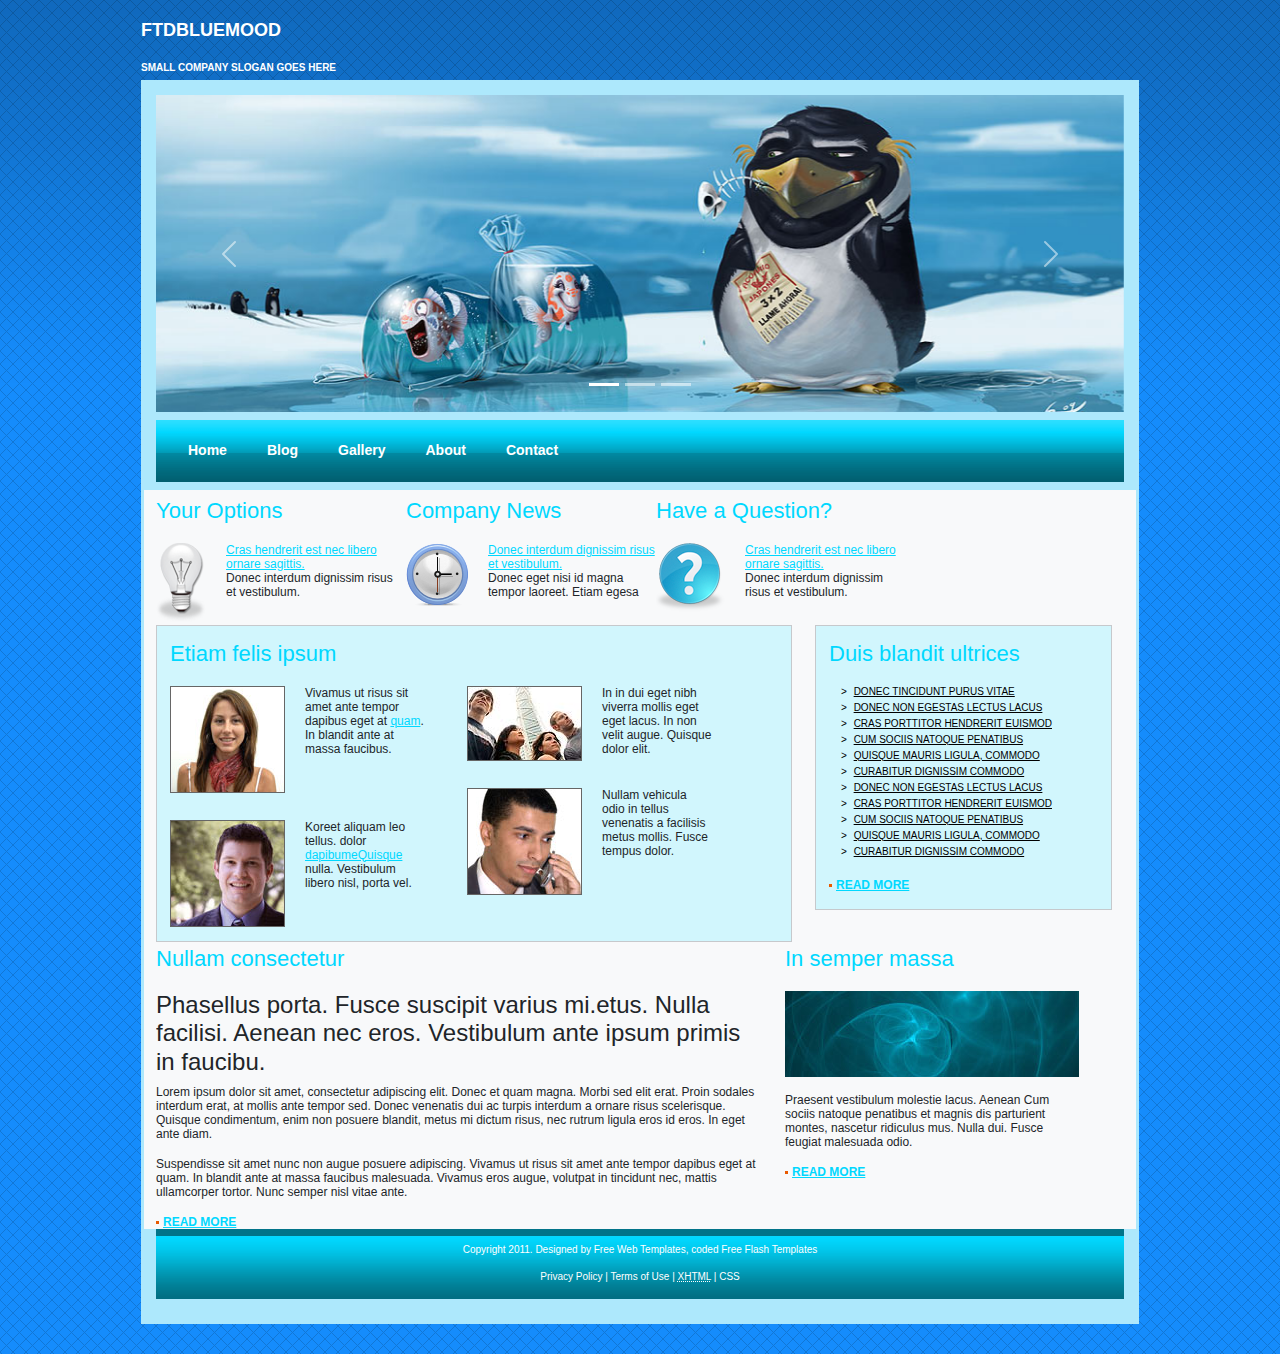
<file: index.html>
<!DOCTYPE html PUBLIC "-//W3C//DTD XHTML 1.0 Strict//EN" "http://www.w3.org/TR/xhtml1/DTD/xhtml1-strict.dtd">
<html xmlns="http://www.w3.org/1999/xhtml">

<head>
  <meta http-equiv="content-type" content="text/html; charset=utf-8" />
  <title>FlashTemplateDesign Free Css Template</title>
  <meta name="viewpoint" content="width=device-width, initial-scale=1" />
  <link href="https://cdn.jsdelivr.net/npm/bootstrap@5.1.1/dist/css/bootstrap.min.css" rel="stylesheet">
  <script src="https://cdn.jsdelivr.net/npm/bootstrap@5.1.1/dist/js/bootstrap.bundle.min.js"></script>
  <link rel="stylesheet" href="nivo-slider.css" type="text/css" media="screen" />
  <link href="style.css" rel="stylesheet" type="text/css" />
</head>

<body>
  <div id="bg">
    <div class="container">
      <div class="row">
        <div class="col-lg-12 col-md-6">
          <div id="logo"><a href="#">ftdbluemood</a>
            <h2><a href="#">Small Company Slogan Goes Here</a></h2>
          </div>
        </div>
      </div>

      <!-- Carousel -->
      <div id="main">
        <div class="row">
          <div class="col-lg-12 col-md-6">
            <div id="demo" class="carousel slide" data-bs-ride="carousel">

              <!-- Indicators/dots -->
              <div class="carousel-indicators">
                <button type="button" data-bs-target="#demo" data-bs-slide-to="0" class="active"></button>
                <button type="button" data-bs-target="#demo" data-bs-slide-to="1"></button>
                <button type="button" data-bs-target="#demo" data-bs-slide-to="2"></button>
              </div>

              <!-- The slideshow/carousel -->
              <div class="carousel-inner">
                <div class="carousel-item active">
                  <img src="images/header.jpg" alt="Los Angeles" class="d-block" style="width:100%">
                </div>
                <div class="carousel-item">
                  <img src="images/header2.jpg" alt="Chicago" class="d-block" style="width:100%">
                </div>
                <div class="carousel-item">
                  <img src="images/header3.jpg" alt="New York" class="d-block" style="width:100%">
                </div>
                <div class="carousel-item">
                  <img src="images/header4.jpg" alt="New York" class="d-block" style="width:100%">
                </div>
              </div>

              <!-- Left and right controls/icons -->
              <button class="carousel-control-prev" type="button" data-bs-target="#demo" data-bs-slide="prev">
                <span class="carousel-control-prev-icon"></span>
              </button>
              <button class="carousel-control-next" type="button" data-bs-target="#demo" data-bs-slide="next">
                <span class="carousel-control-next-icon"></span>
              </button>
            </div>
          </div>
        </div>

        <div class="row">
          <div class="col-lg-12 col-md-6">
            <nav class="navbar navbar-expand-sm">
              <div id="buttons">

                <ul class="navbar-nav ps-4">
                  <li class="nav-item">
                  <li class="first  pe-4">
                    <a class="nav-link" href="#">Home</a>
                  </li>
                  </li>
                  <li class="nav-item pe-4">
                    <a class="nav-link" href="#">Blog</a>
                  </li>
                  <li class="nav-item pe-4">
                    <a class="nav-link" href="#">Gallery</a>
                  </li>
                  <li class="nav-item pe-4">
                    <a class="nav-link" href="#">About</a>
                  </li>
                  <li class="nav-item pe-4">
                    <a class="nav-link" href="#">Contact</a>
                  </li>
                </ul>
              </div>

            </nav>
          </div>
        </div>



        <!-- content begins -->
        <div class="row">
          <div class="col-lg-12 col-md-6 bg-light pt-2 pb-2 ">
            <div id="column1">
              <h2>Your Options</h2>
              <img src="images/img1.png" alt="" title="" style="float: left; padding-right: 20px;" />
              <p><a href="#">Cras hendrerit est nec libero ornare sagittis. </a> <br />
                Donec interdum dignissim risus et vestibulum.
              </p>
            </div>
            <div id="column2">
              <h2>Company News</h2>
              <img src="images/img2.png" alt="" title="" style="float: left; padding-right: 20px;" />
              <p><a href="#">Donec interdum dignissim risus et vestibulum. </a> <br />
                Donec eget nisi id magna tempor laoreet. Etiam egesa </p>
            </div>
            <div id="column3">
              <h2>Have a Question?</h2>
              <img src="images/img3.png" alt="" title="" style="float: left; padding-right: 20px;" />
              <p><a href="#">Cras hendrerit est nec libero ornare sagittis. </a> <br />
                Donec interdum dignissim risus et vestibulum. </p>
            </div>
            <div class="clear"></div>
          </div>
        </div>







        <div class="row">
          <div class="col-lg-12 col-md-8 bg-light">
            <div class="row-1 outdent">
              <div class="meta1">
                <div class="box1">
                  <h2>Etiam felis ipsum</h2>
                  <div class="wrapper">
                    <div class="meta1">
                      <div class="img-box">
                        <img src="images/img3.jpg" alt="" />
                        Vivamus ut risus sit amet ante tempor dapibus eget at <a href="#">quam</a>. In blandit
                        ante
                        at massa faucibus.
                      </div>
                      <div class="wrapper">
                        <img class="img-indent" src="images/img4.jpg" alt="" />
                        Koreet aliquam leo tellus. dolor <a href="#">dapibumeQuisque</a> nulla. Vestibulum
                        libero
                        nisl, porta vel.
                      </div>
                    </div>
                    <div class="meta2">
                      <div class="img-box">
                        <img src="images/img1.jpg" alt="" />
                        In in dui eget nibh viverra mollis eget eget lacus. In non velit augue. Quisque
                        dolor
                        elit.
                      </div>
                      <div class="wrapper">
                        <img class="img-indent" src="images/img2.jpg" alt="" />
                        Nullam vehicula odio in tellus venenatis a facilisis metus mollis. Fusce tempus
                        dolor.
                      </div>
                    </div>
                  </div>
                </div>
              </div>


              <div class="row">
                <div class="col-lg-12 col-md-4 bg-light">
                  <div class="box1">
                    <h2>Duis blandit ultrices</h2>
                    <ul class="list1">
                      <li>&gt; <a href="#">Donec tincidunt purus vitae </a></li>
                      <li>&gt; <a href="#">Donec non egestas lectus lacus</a></li>
                      <li>&gt; <a href="#">Cras porttitor hendrerit euismod</a></li>
                      <li>&gt; <a href="#">Cum sociis natoque penatibus</a></li>
                      <li>&gt; <a href="#">Quisque mauris ligula, commodo</a></li>
                      <li>&gt; <a href="#">Curabitur dignissim commodo</a></li>
                      <li>&gt; <a href="#">Donec non egestas lectus lacus</a></li>
                      <li>&gt; <a href="#">Cras porttitor hendrerit euismod</a></li>
                      <li>&gt; <a href="#">Cum sociis natoque penatibus</a></li>
                      <li>&gt; <a href="#">Quisque mauris ligula, commodo</a></li>
                      <li>&gt; <a href="#">Curabitur dignissim commodo</a></li>
                    </ul>
                    <a href="#" class="link1">Read more</a>
                  </div>
                </div>
              </div>
            </div>
          </div>
        </div>

        <div class="row">
          <div class="col-lg-12 col-md-6 bg-light">
            <div class="row-2">
              <div class="wrapper">
                <div class="meta1">
                  <div class="indent">
                    <h2>Nullam consectetur</h2>
                    <h4>Phasellus porta. Fusce suscipit varius mi.etus. Nulla facilisi. Aenean nec eros.
                      Vestibulum
                      ante ipsum primis in faucibu.</h4>
                    <p>Lorem ipsum dolor sit amet, consectetur adipiscing elit. Donec et quam magna. Morbi
                      sed elit
                      erat. Proin sodales interdum erat, at mollis ante tempor sed. Donec venenatis dui ac
                      turpis
                      interdum a ornare risus scelerisque. Quisque condimentum, enim non posuere blandit,
                      metus mi
                      dictum risus, nec rutrum ligula eros id eros. In eget ante diam.</p>
                    <p>Suspendisse sit amet nunc non augue posuere adipiscing. Vivamus ut risus sit amet
                      ante tempor
                      dapibus eget at quam. In blandit ante at massa faucibus malesuada. Vivamus eros augue,
                      volutpat
                      in tincidunt nec, mattis ullamcorper tortor. Nunc semper nisl vitae ante.</p>
                    <a href="#" class="link1">Read more</a>
                  </div>
                </div>



                <div class="row">
                  <div class="col-lg-12 col-md-6 bg-light">
                    <div class="meta2">
                      <div class="indent">
                        <h2>In semper massa</h2>
                        <p><img src="images/img5.jpg" alt="" /></p>
                        <p>Praesent vestibulum molestie lacus. Aenean Cum sociis natoque penatibus et magnis
                          dis
                          parturient montes, nascetur ridiculus mus. Nulla dui. Fusce feugiat malesuada odio.
                        </p>
                        <a href="#" class="link1">Read more</a>
                      </div>
                    </div>
                  </div>
                </div>
              </div>
            </div>
          </div>
        </div>







        <!-- content ends -->
        <!-- footer begins -->
        <div class="row">
          <div class="col-lg-12 col-md-6 ">
            <div id="footer">
              <p>Copyright 2011. Designed by <a href="http://www.metamorphozis.com/free_templates/free_templates.php"
                  title="Free Web Templates">Free Web Templates</a>, coded <a
                  href="http://www.flashtemplatesdesign.com/" title="Free Flash Templates">Free Flash
                  Templates</a></p>
              <p><a href="#">Privacy Policy</a> | <a href="#">Terms of Use</a> | <a
                  href="http://validator.w3.org/check/referer"
                  title="This page validates as XHTML 1.0 Transitional"><abbr
                    title="eXtensible HyperText Markup Language">XHTML</abbr></a> | <a
                  href="http://jigsaw.w3.org/css-validator/check/referer" title="This page validates as CSS"><abbr>
                    <a title="Cascading Style Sheets">CSS</abbr></a></p>
            </div>
          </div>
        </div>
        <!-- footer ends -->

      </div>
    </div>
</body>

</html>
</file>
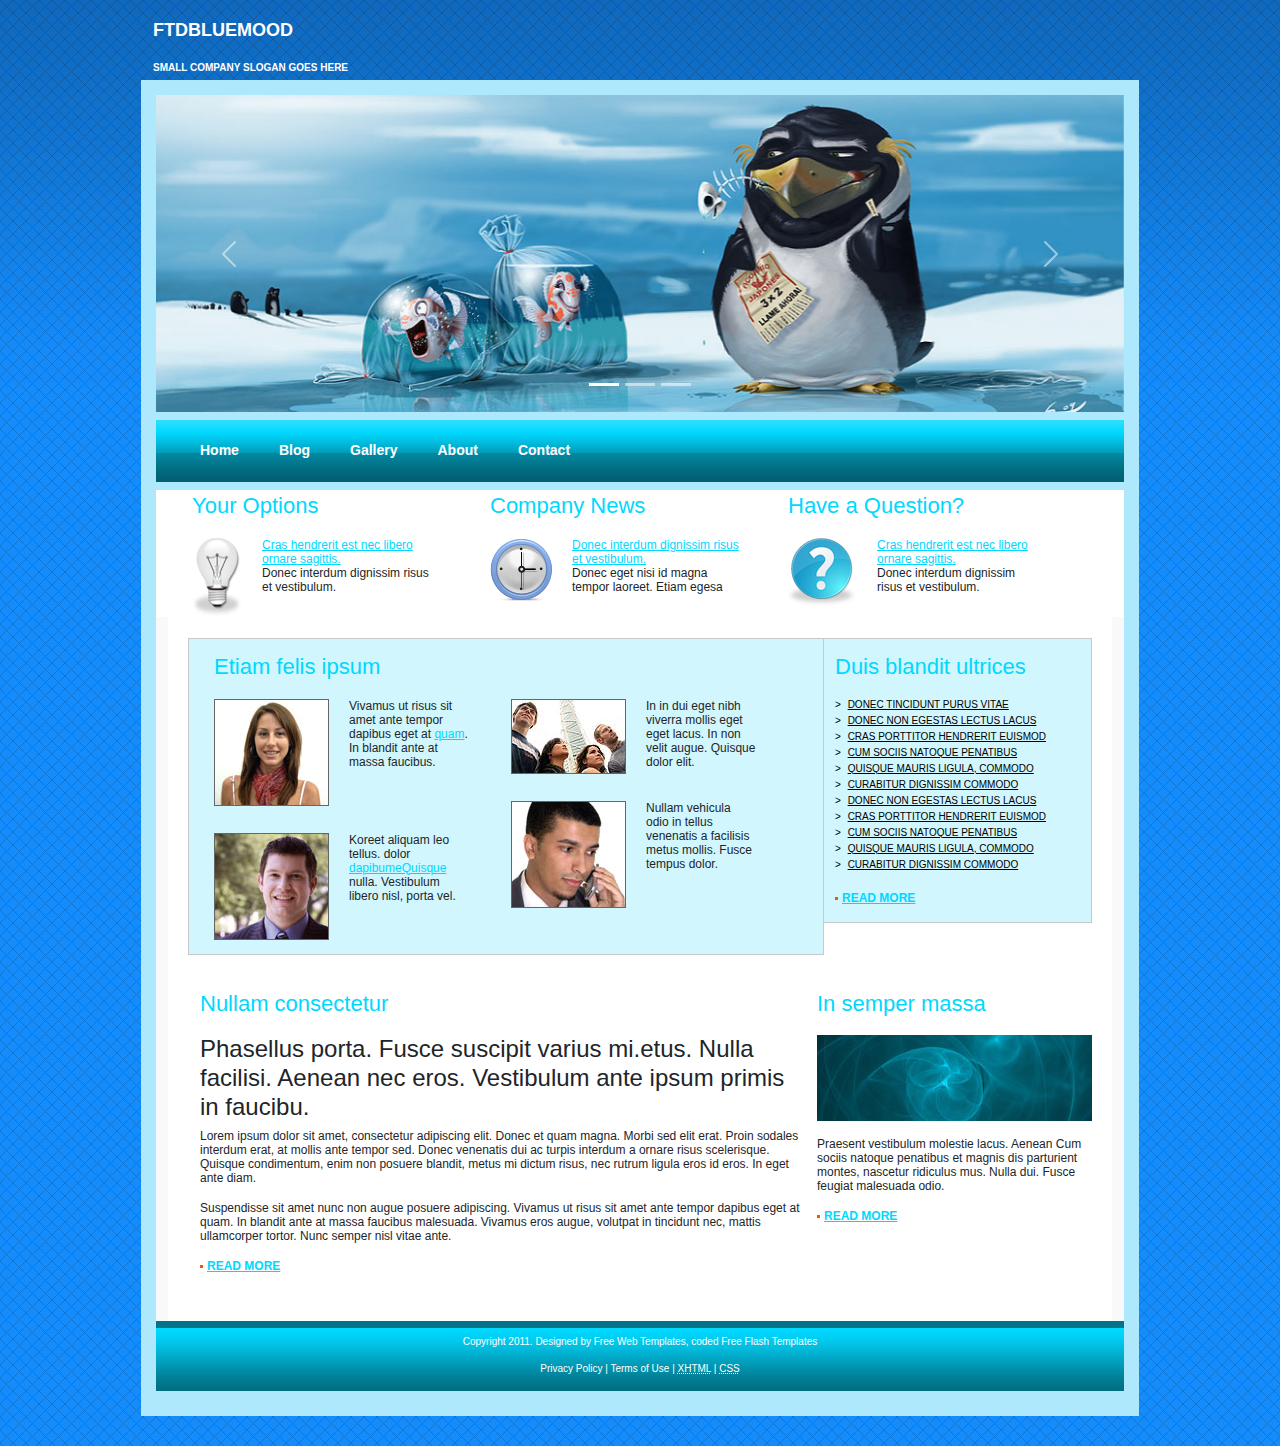
<file: Bootstrap5_Exercise3/index.html>
<!DOCTYPE html PUBLIC "-//W3C//DTD XHTML 1.0 Strict//EN" "http://www.w3.org/TR/xhtml1/DTD/xhtml1-strict.dtd">
<html xmlns="http://www.w3.org/1999/xhtml">

<head>
  <meta http-equiv="content-type" content="text/html; charset=utf-8" />
  <title>FlashTemplateDesign Free Css Template</title>
  <meta name="viewpoint" content="width=device-width, initial-scale=1" />
  <link href="https://cdn.jsdelivr.net/npm/bootstrap@5.1.1/dist/css/bootstrap.min.css" rel="stylesheet">
  <script src="https://cdn.jsdelivr.net/npm/bootstrap@5.1.1/dist/js/bootstrap.bundle.min.js"></script>
  <link rel="stylesheet" href="nivo-slider.css" type="text/css" media="screen" />
  <link href="style.css" rel="stylesheet" type="text/css" />
</head>

<body>
  <div id="bg">

    <div class="row">
      <div class="container col-12">
        <div id="logo"><a href="#">ftdbluemood</a>
          <h2><a href="#">Small Company Slogan Goes Here</a></h2>
        </div>
      </div>
    </div>

    <!-- Carousel -->
    <div id="main">
      <div id="demo" class="carousel slide" data-bs-ride="carousel">

        <!-- Indicators/dots -->
        <div class="carousel-indicators">
          <button type="button" data-bs-target="#demo" data-bs-slide-to="0" class="active"></button>
          <button type="button" data-bs-target="#demo" data-bs-slide-to="1"></button>
          <button type="button" data-bs-target="#demo" data-bs-slide-to="2"></button>
        </div>

        <!-- The slideshow/carousel -->
        <div class="carousel-inner">
          <div class="carousel-item active">
            <img src="images/header.jpg" alt="Los Angeles" class="d-block" style="width:100%">
          </div>
          <div class="carousel-item">
            <img src="images/header2.jpg" alt="Chicago" class="d-block" style="width:100%">
          </div>
          <div class="carousel-item">
            <img src="images/header3.jpg" alt="New York" class="d-block" style="width:100%">
          </div>
          <div class="carousel-item">
            <img src="images/header4.jpg" alt="New York" class="d-block" style="width:100%">
          </div>
        </div>

        <!-- Left and right controls/icons -->
        <button class="carousel-control-prev" type="button" data-bs-target="#demo" data-bs-slide="prev">
          <span class="carousel-control-prev-icon"></span>
        </button>
        <button class="carousel-control-next" type="button" data-bs-target="#demo" data-bs-slide="next">
          <span class="carousel-control-next-icon"></span>
        </button>
      </div>





      <nav class="navbar navbar-expand-sm">
        <div id="buttons" class="container-fluid">

          <ul class="navbar-nav ps-4">
            <li class="nav-item">
            <li class="first  pe-4">
              <a class="nav-link" href="#">Home</a>
            </li>
            </li>
            <li class="nav-item pe-4">
              <a class="nav-link" href="#">Blog</a>
            </li>
            <li class="nav-item pe-4">
              <a class="nav-link" href="#">Gallery</a>
            </li>
            <li class="nav-item pe-4">
              <a class="nav-link" href="#">About</a>
            </li>
            <li class="nav-item pe-4">
              <a class="nav-link" href="#">Contact</a>
            </li>
          </ul>
        </div>

      </nav>


      <!-- content begins -->
      <div class="container-fluid ">
        <div class="row">
          <div id="content_bg">
            <div class="container">
              <div id="column1" class="col-xs-4  me-4 ms-4">
                <h2>Your Options</h2>
                <img src="images/img1.png" alt="" title="" style="float: left; padding-right: 20px;" />
                <p><a href="#">Cras hendrerit est nec libero ornare sagittis. </a> <br />
                  Donec interdum dignissim risus et vestibulum.
                </p>
              </div>
              <div id="column2" class="col-xs-4 me-4 ms-4">
                <h2>Company News</h2>
                <img src="images/img2.png" alt="" title="" style="float: left; padding-right: 20px;" />
                <p><a href="#">Donec interdum dignissim risus et vestibulum. </a> <br />
                  Donec eget nisi id magna tempor laoreet. Etiam egesa </p>
              </div>
              <div id="column3" class="col-xs-4 me-4 ms-4">
                <h2>Have a Question?</h2>
                <img src="images/img3.png" alt="" title="" style="float: left; padding-right: 20px;" />
                <p><a href="#">Cras hendrerit est nec libero ornare sagittis. </a> <br />
                  Donec interdum dignissim risus et vestibulum. </p>
              </div>
              <div class="clear"></div>
            </div>
          </div>
        </div>
      </div>



      <div class="container-fluid bg-light">
        <div class="box">
          <div class="inside">
            <div class="row">
              <div class="row-1 outdent">
                <div class="wrapper">
                  <div class="meta1">
                    <div class="box1">
                      <div class="container col-md-8">
                        <h2>Etiam felis ipsum</h2>
                        <div class="wrapper">
                          <div class="meta1">
                            <div class="img-box">
                              <img src="images/img3.jpg" alt="" />
                              Vivamus ut risus sit amet ante tempor dapibus eget at <a href="#">quam</a>. In blandit
                              ante
                              at massa faucibus.
                            </div>
                            <div class="wrapper">
                              <img class="img-indent" src="images/img4.jpg" alt="" />
                              Koreet aliquam leo tellus. dolor <a href="#">dapibumeQuisque</a> nulla. Vestibulum
                              libero
                              nisl, porta vel.
                            </div>
                          </div>
                          <div class="meta2">
                            <div class="img-box">
                              <img src="images/img1.jpg" alt="" />
                              In in dui eget nibh viverra mollis eget eget lacus. In non velit augue. Quisque
                              dolor
                              elit.
                            </div>
                            <div class="wrapper">
                              <img class="img-indent" src="images/img2.jpg" alt="" />
                              Nullam vehicula odio in tellus venenatis a facilisis metus mollis. Fusce tempus
                              dolor.
                            </div>
                          </div>
                        </div>
                      </div>
                    </div>
                  </div>


                  <div class="box1">
                    <div class="container col-md-4">
                      <h2>Duis blandit ultrices</h2>
                      <ul class="list1">
                        <li>&gt; <a href="#">Donec tincidunt purus vitae </a></li>
                        <li>&gt; <a href="#">Donec non egestas lectus lacus</a></li>
                        <li>&gt; <a href="#">Cras porttitor hendrerit euismod</a></li>
                        <li>&gt; <a href="#">Cum sociis natoque penatibus</a></li>
                        <li>&gt; <a href="#">Quisque mauris ligula, commodo</a></li>
                        <li>&gt; <a href="#">Curabitur dignissim commodo</a></li>
                        <li>&gt; <a href="#">Donec non egestas lectus lacus</a></li>
                        <li>&gt; <a href="#">Cras porttitor hendrerit euismod</a></li>
                        <li>&gt; <a href="#">Cum sociis natoque penatibus</a></li>
                        <li>&gt; <a href="#">Quisque mauris ligula, commodo</a></li>
                        <li>&gt; <a href="#">Curabitur dignissim commodo</a></li>
                      </ul>
                      <a href="#" class="link1">Read more</a>
                    </div>
                  </div>
                </div>
              </div>
            </div>

            <div class="row">

              <div class="content_bg">
                <div class="row-2">
                  <div class="wrapper">
                    <div class="container col-md-6">
                    <div class="meta1">
                      <div class="indent">
                        
                          <h2>Nullam consectetur</h2>
                          <h4>Phasellus porta. Fusce suscipit varius mi.etus. Nulla facilisi. Aenean nec eros.
                            Vestibulum
                            ante ipsum primis in faucibu.</h4>
                          <p>Lorem ipsum dolor sit amet, consectetur adipiscing elit. Donec et quam magna. Morbi
                            sed elit
                            erat. Proin sodales interdum erat, at mollis ante tempor sed. Donec venenatis dui ac
                            turpis
                            interdum a ornare risus scelerisque. Quisque condimentum, enim non posuere blandit,
                            metus mi
                            dictum risus, nec rutrum ligula eros id eros. In eget ante diam.</p>
                          <p>Suspendisse sit amet nunc non augue posuere adipiscing. Vivamus ut risus sit amet
                            ante tempor
                            dapibus eget at quam. In blandit ante at massa faucibus malesuada. Vivamus eros augue,
                            volutpat
                            in tincidunt nec, mattis ullamcorper tortor. Nunc semper nisl vitae ante.</p>
                          <a href="#" class="link1">Read more</a>
                        </div>
                      </div>
                    </div>




                    <div class="container col-md-6">
                    <div class="meta2">
                      <div class="indent">
                        
                          <h2>In semper massa</h2>
                          <p><img src="images/img5.jpg" alt="" /></p>
                          <p>Praesent vestibulum molestie lacus. Aenean Cum sociis natoque penatibus et magnis
                            dis
                            parturient montes, nascetur ridiculus mus. Nulla dui. Fusce feugiat malesuada odio.
                          </p>
                          <a href="#" class="link1">Read more</a>
                        </div>
                      </div>
                    </div>
                  </div>
                </div>
              </div>
            </div>
          </div>
        </div>
      </div>





      <!-- content ends -->
      <!-- footer begins -->
      <div id="footer">
        <p>Copyright 2011. Designed by <a href="http://www.metamorphozis.com/free_templates/free_templates.php"
            title="Free Web Templates">Free Web Templates</a>, coded <a href="http://www.flashtemplatesdesign.com/"
            title="Free Flash Templates">Free Flash
            Templates</a></p>
        <p><a href="#">Privacy Policy</a> | <a href="#">Terms of Use</a> | <a
            href="http://validator.w3.org/check/referer" title="This page validates as XHTML 1.0 Transitional"><abbr
              title="eXtensible HyperText Markup Language">XHTML</abbr></a> | <a
            href="http://jigsaw.w3.org/css-validator/check/referer" title="This page validates as CSS"><abbr
              title="Cascading Style Sheets">CSS</abbr></a></p>
      </div>
      <!-- footer ends -->

    </div>
  </div>
</body>

</html>
</file>
<file: style.css>
/*
Design by Metamorphosis Design
http://www.metamorphozis.com
Released for free under a Creative Commons Attribution 2.5 License
*/

a {
	color: #00D8FF;
}

a:hover{
	text-decoration: underline;
	color: #00D8FF;
}

a:visited {
	color: #00D8FF;
}

*
{
border: 0;
margin: 0;
}

body
{

	font: 12px Tahoma, Arial, Helvetica, sans-serif;
	background:#158CFC url(images/bg.png);
	
}

#bg{
	background:url(images/back.png)repeat-x top;
	
}

#main
{
margin: 0 auto;
width: 998px;
background: #ADE8FC;
border: 15px solid #ADE8FC;
margin-bottom: 30px
}

#header
{
	position: relative;
width: 998px;
margin: 0 auto;
height: 327px;
background: url(images/header.jpg) no-repeat center bottom;
}

#logo
{

text-align: left;
padding-bottom: 60px;
padding-top: 20px;
height: 50px;
width: 998px;
margin: 0 auto;
}

#logo a {
	text-decoration: none;
	font-size: 18px;
	color: #FFFFFF;
	font-weight: bold;
	text-transform: uppercase;
}


#logo H2 a
{
font-size: 10px;
}
.navbar-inner{
	text-align:center;
}
#buttons
{
	width:998px;
	height: 62px; 
	margin: 0 auto;
	background: url(images/menu.gif) repeat-x;
	display: inline;
}

#buttons ul {
    /* padding-left: 130px; */
    margin: 0px;      
}

#buttons li {
	display: inline;		
}

#buttons a {
	display: block;
	float: left;
	/* width: 135px;
	height: 40px;  */
	text-align: center;
	text-decoration: none;
	color: #ffffff;
	font-weight: bold;
	font-size: 14px;
	padding-top: 22px;
	/* margin-right: 5px; } */
}
#buttons a:hover {
	/* width: 135px;
    height: 40px; */
	background: url(images/menu_hover.gif) repeat-x;
}
/* #column_box{
	background: #ffffff;
	margin: 0px 22px 20px 16px;
} */
#content
{
width: 998px;
padding: 5px;
}

/* #content_bg{
	padding: 3px 20px 5px 0px;
}  */
/* .container {
	width:998px; 
	
	margin:0 auto;
	font-size: 12px;
} */
#column1, #column2, #column3{
	float: left;
	margin:auto;
	width: 250px; 
	height: 119px;
	

}


.row-1 .meta1 {width:636px; margin-right:11px;}
.row-1 .meta2 {width:297px; }
.row-1 .meta1 .meta1 {width:254px; margin-right:43px;}
.row-1 .meta1 .meta2 {width:245px;}
.row-2 .meta1 {width:606px; margin-right:11px;}
.row-2 .meta2 {width:297px;}



.inside { 
		padding:21px 20px 48px 20px;
	} 
	
.outdent {
	padding-bottom:36px;
}

.wrapper { 
	width:100%;
	overflow:hidden;
}

.meta1, .meta2, .meta3 { 
	float:left;
} 
.box {
	background:#fff;
	width:100%;
}

.box1 {
	background:#D1F6FD;
	border:1px solid #c6c9cc;
	padding: 15px 12px 14px 13px;
	 min-height: 285px; 
}
.box1.bg1 {
	background:#BCF5FF;
	padding-bottom:19px;
}
	.box1 h2, .indent H2, #column1 H2, #column2 H2, #column3 H2 {
		padding: 0px;
		padding-bottom: 10px;
		color: #00D8FF;
		font-size: 22px;
		font-weight: normal;
	}


 .img-box { 
	width:100%; 
	overflow:hidden; 
	padding-bottom:27px; }


	.img-box img { 
		float:left; 
		margin:0 20px 0 0;
		border: 1px solid #666666
	}
	
.img-indent { 
	margin:0 20px 0 0; 
	float:left;
	border: 1px solid #666666
}
	
	
	.list1 li {
		font-size:10px;
		color:#000;
		text-transform:uppercase;	
		list-style: none;
		margin: 0px;
		padding: 0px;
		padding-bottom: 5px;
		margin-left: -20px
	}
		.list1 li a {
			color:#000;
			padding:0 0 0 4px;
		}
		.list1 li a.link1 {
			font-size:12px;
			color:#00D8FF;
			text-transform:none;

		}
		
/* .indent {
	padding:0 0 0 25px;
} */

.link1 { 
	background:url(images/bull-1.gif) no-repeat 0 6px;
	padding:0 0 0 7px;
	font-weight:bold;
	text-transform: uppercase;
	color: #00D8FF
}

.link1 a:visited { 
	color: #00D8FF
}

.clear
{clear: both}

#footer
{
	background: url(images/footer.gif) repeat-x;
	height: 80px;
	margin: 0 auto;
	font-size: 10px;
	color: #ffffff;
	padding-top: 15px;
	text-align: center;
	clear:both;
}

#footer a
{
color: #ffffff;
font-size: 10px;
text-decoration: none;
}
.padding
{
padding: 10px;
color:#FF0000;
font-weight: bold;
}


/*=================================*/
/* Nivo Slider Demo
/* November 2010
/* By: Gilbert Pellegrom
/* http://dev7studios.com
/*=================================*/


#slider-wrapper {
    width: 970px;
    height: 327px;
	margin:0 auto;
	position:relative;
}

#slider {
	
    width: 998px;
    height: 327px;
	background:url(images/loading.gif) no-repeat 50% 50%;
}
#slider img {
	position:absolute;
	top:0px;
	left:0px;
	display:none;
}
#slider a {
	border:0;
	display:block;
}

.nivo-controlNav {
	position:absolute;
	left:260px;
	bottom:-42px;
	display: none;
}
.nivo-controlNav a {
	display:block;
	width:22px;
	height:22px;
	background:url(images/bullets.png) no-repeat;
	text-indent:-9999px;
	border:0;
	margin-right:3px;
	float:left;
}
.nivo-controlNav a.active {
	background-position:0 -22px;
}

.nivo-directionNav a {
	display:block;
	width:30px;
	height:30px;
	background:url(images/arrows.png) no-repeat;
	text-indent:-9999px;
	border:0;
}
a.nivo-nextNav {
	background-position:-30px 0;
	right:15px;
}
a.nivo-prevNav {
	left:15px;
}

.nivo-caption {
    text-shadow:none;
    font-family: Helvetica, Arial, sans-serif;
}
.nivo-caption a { 
    color:#efe9d1;
    text-decoration:underline;
}
</file>
<file: Bootstrap5_Exercise3/style.css>
/*
Design by Metamorphosis Design
http://www.metamorphozis.com
Released for free under a Creative Commons Attribution 2.5 License
*/

a {
	color: #00D8FF;
}

a:hover{
	text-decoration: underline;
	color: #00D8FF;
}

a:visited {
	color: #00D8FF;
}

*
{
border: 0;
margin: 0;
}

body
{

	font: 12px Tahoma, Arial, Helvetica, sans-serif;
	background:#158CFC url(images/bg.png);
	
}

#bg{
	background:url(images/back.png)repeat-x top;
	
}

#main
{
margin: 0 auto;
width: 998px;
background: #ADE8FC;
border: 15px solid #ADE8FC;
margin-bottom: 30px
}

#header
{
	position: relative;
width: 998px;
margin: 0 auto;
height: 327px;
background: url(images/header.jpg) no-repeat center bottom;
}

#logo
{

text-align: left;
padding-bottom: 60px;
padding-top: 20px;
height: 50px;
width: 998px;
margin: 0 auto;
}

#logo a {
	text-decoration: none;
	font-size: 18px;
	color: #FFFFFF;
	font-weight: bold;
	text-transform: uppercase;
}


#logo H2 a
{
font-size: 10px;
}
.navbar-inner{
	text-align:center;
}
#buttons
{
	width:998px;
	height: 62px; 
	margin: 0 auto;
	background: url(images/menu.gif) repeat-x;
	display: inline;
}

#buttons ul {
    /* padding-left: 130px; */
    margin: 0px;      
}

#buttons li {
	display: inline;		
}

#buttons a {
	display: block;
	float: left;
	/* width: 135px;
	height: 40px;  */
	text-align: center;
	text-decoration: none;
	color: #ffffff;
	font-weight: bold;
	font-size: 14px;
	padding-top: 22px;
	/* margin-right: 5px; } */
}
#buttons a:hover {
	/* width: 135px;
    height: 40px; */
	background: url(images/menu_hover.gif) repeat-x;
}
/* #column_box{
	background: #ffffff;
	margin: 0px 22px 20px 16px;
} */
#content
{
width: 998px;
padding: 5px;
}

#content_bg{
	background: #FFFFFF;
	padding: 3px 20px 5px 0px;
}
.container {
	width:998px; 
	
	margin:0 auto;
	font-size: 12px;
}
#column1, #column2, #column3{
	float: left;
	width: 250px;
	height: 119px;
	

}


.row-1 .meta1 {width:636px; margin-right:11px;}
.row-1 .meta2 {width:297px; }
.row-1 .meta1 .meta1 {width:254px; margin-right:43px;}
.row-1 .meta1 .meta2 {width:245px;}
.row-2 .meta1 {width:606px; margin-right:11px;}
.row-2 .meta2 {width:297px;}



.inside { 
		padding:21px 20px 48px 20px;
	} 
	
.outdent {
	padding-bottom:36px;
}

.wrapper { 
	width:100%;
	overflow:hidden;
}

.meta1, .meta2, .meta3 { 
	float:left;
} 
.box {
	background:#fff;
	width:100%;
}

.box1 {
	background:#D1F6FD;
	border:1px solid #c6c9cc;
	padding: 15px 12px 14px 13px;
	 min-height: 285px; 
}
.box1.bg1 {
	background:#BCF5FF;
	padding-bottom:19px;
}
	.box1 h2, .indent H2, #column1 H2, #column2 H2, #column3 H2 {
		padding: 0px;
		padding-bottom: 10px;
		color: #00D8FF;
		font-size: 22px;
		font-weight: normal;
	}


 .img-box { 
	width:100%; 
	overflow:hidden; 
	padding-bottom:27px; }


	.img-box img { 
		float:left; 
		margin:0 20px 0 0;
		border: 1px solid #666666
	}
	
.img-indent { 
	margin:0 20px 0 0; 
	float:left;
	border: 1px solid #666666
}
	
	
	.list1 li {
		font-size:10px;
		color:#000;
		text-transform:uppercase;	
		list-style: none;
		margin: 0px;
		padding: 0px;
		padding-bottom: 5px;
		margin-left: -20px
	}
		.list1 li a {
			color:#000;
			padding:0 0 0 4px;
		}
		.list1 li a.link1 {
			font-size:12px;
			color:#00D8FF;
			text-transform:none;

		}
		
/* .indent {
	padding:0 0 0 25px;
} */

.link1 { 
	background:url(images/bull-1.gif) no-repeat 0 6px;
	padding:0 0 0 7px;
	font-weight:bold;
	text-transform: uppercase;
	color: #00D8FF
}

.link1 a:visited { 
	color: #00D8FF
}

.clear
{clear: both}

#footer
{
	background: url(images/footer.gif) repeat-x;
	height: 80px;
	margin: 0 auto;
	font-size: 10px;
	color: #ffffff;
	padding-top: 15px;
	text-align: center;
	clear:both;
}

#footer a
{
color: #ffffff;
font-size: 10px;
text-decoration: none;
}
.padding
{
padding: 10px;
color:#FF0000;
font-weight: bold;
}


/*=================================*/
/* Nivo Slider Demo
/* November 2010
/* By: Gilbert Pellegrom
/* http://dev7studios.com
/*=================================*/


#slider-wrapper {
    width: 970px;
    height: 327px;
	margin:0 auto;
	position:relative;
}

#slider {
	
    width: 998px;
    height: 327px;
	background:url(images/loading.gif) no-repeat 50% 50%;
}
#slider img {
	position:absolute;
	top:0px;
	left:0px;
	display:none;
}
#slider a {
	border:0;
	display:block;
}

.nivo-controlNav {
	position:absolute;
	left:260px;
	bottom:-42px;
	display: none;
}
.nivo-controlNav a {
	display:block;
	width:22px;
	height:22px;
	background:url(images/bullets.png) no-repeat;
	text-indent:-9999px;
	border:0;
	margin-right:3px;
	float:left;
}
.nivo-controlNav a.active {
	background-position:0 -22px;
}

.nivo-directionNav a {
	display:block;
	width:30px;
	height:30px;
	background:url(images/arrows.png) no-repeat;
	text-indent:-9999px;
	border:0;
}
a.nivo-nextNav {
	background-position:-30px 0;
	right:15px;
}
a.nivo-prevNav {
	left:15px;
}

.nivo-caption {
    text-shadow:none;
    font-family: Helvetica, Arial, sans-serif;
}
.nivo-caption a { 
    color:#efe9d1;
    text-decoration:underline;
}
</file>
